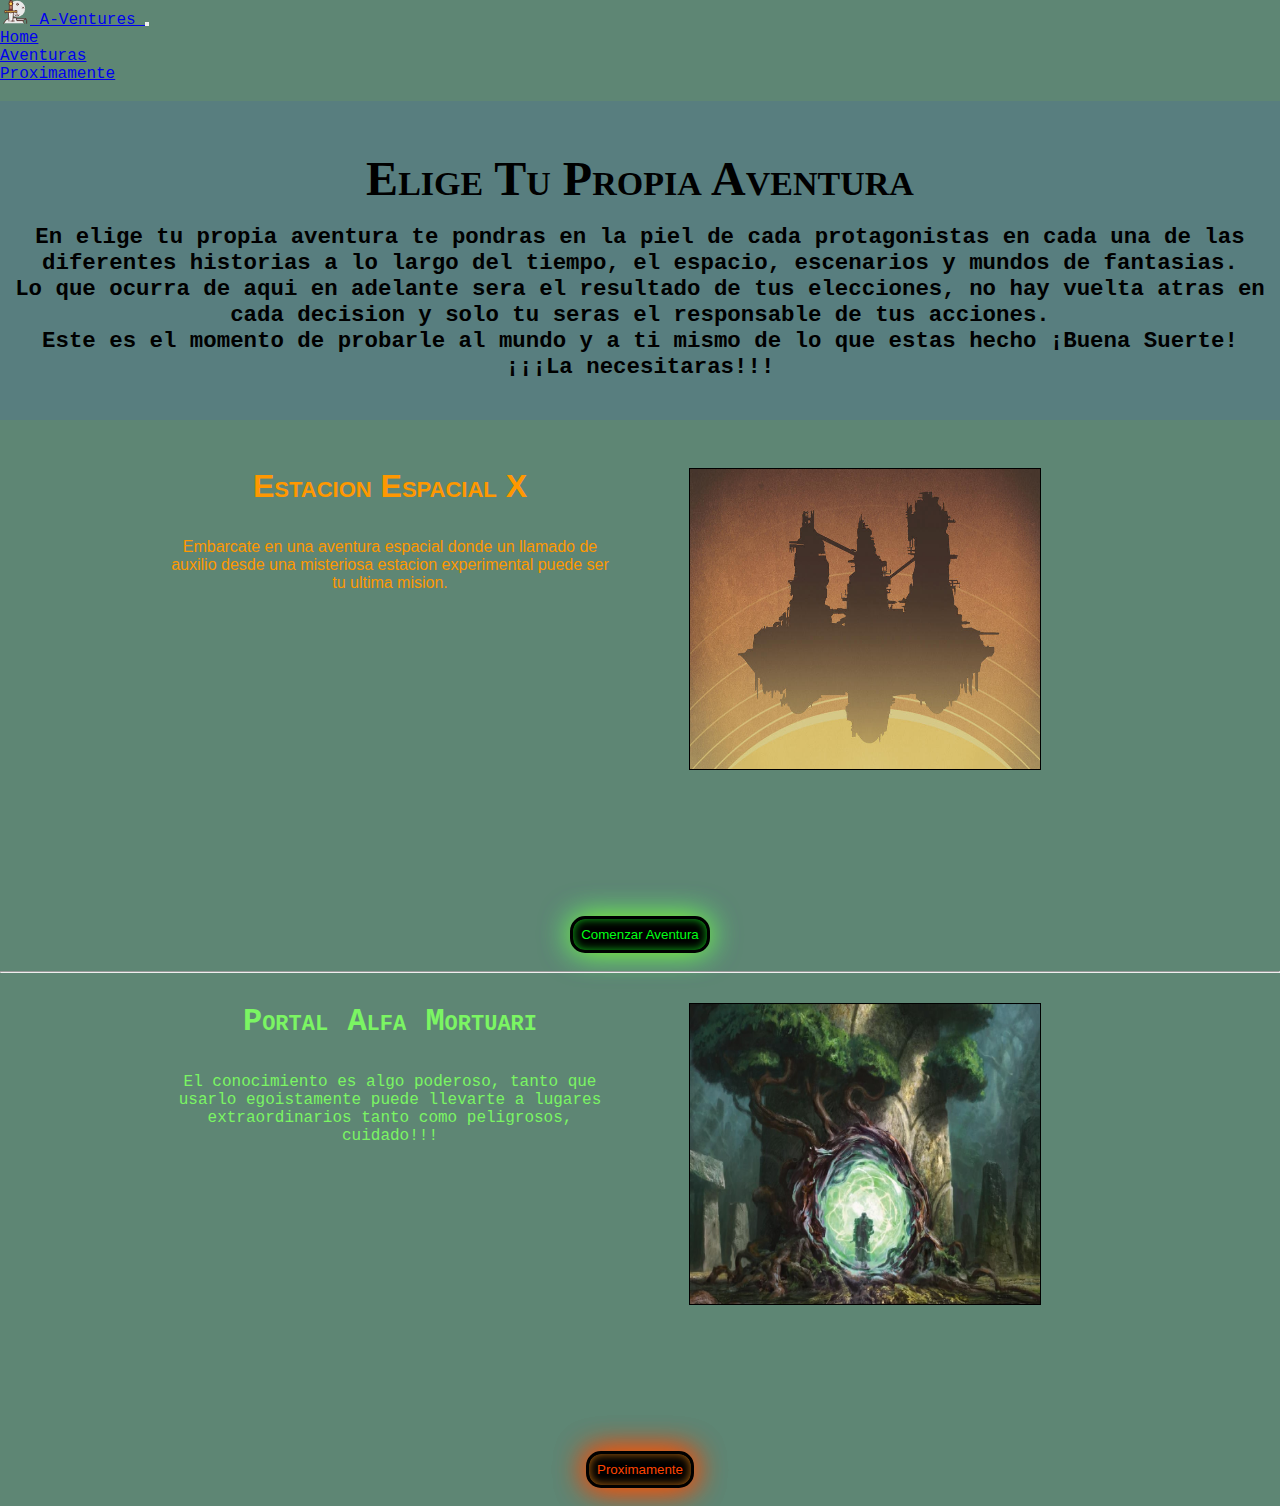
<file: index.html>
<!DOCTYPE html>
<html lang="en">
<head>
    <meta charset="UTF-8">
    <meta http-equiv="X-UA-Compatible" content="IE=edge">
    <meta name="viewport" content="width=device-width, initial-scale=1.0">
    <!-- CSS only -->
    <link href="https://cdn.jsdelivr.net/npm/bootstrap@5.1.3/dist/css/bootstrap.min.css" rel="stylesheet" integrity="sha384-1BmE4kWBq78iYhFldvKuhfTAU6auU8tT94WrHftjDbrCEXSU1oBoqyl2QvZ6jIW3" crossorigin="anonymous">
    <link rel="preconnect" href="https://fonts.googleapis.com">
    <link rel="preconnect" href="https://fonts.googleapis.com">
    <link rel="preconnect" href="https://fonts.gstatic.com" crossorigin>
    <link href="https://fonts.googleapis.com/css2?family=Comforter&family=Faster+One&family=Libre+Barcode+128+Text&family=Meddon&family=Road+Rage&family=Rock+3D&family=Rock+Salt&family=RocknRoll+One&family=Sassy+Frass&family=Syncopate:wght@400;700&family=Vast+Shadow&display=swap" rel="stylesheet">
    <link rel="stylesheet" href="./css/estilo.css">
    <title>EligeTuPropiaAventura</title>
</head>
<body>
    <nav class="navbar navbar-expand-lg navbar-light bg-light">
        <div class="container-fluid">
          <a class="navbar-brand" href="#"><img src="./imagenes/excalibur-svgrepo-com.svg" alt="" width="30" height="24" class="d-inline-block align-text-top">
            A-Ventures
          </a></a>
          <button class="navbar-toggler" type="button" data-bs-toggle="collapse" data-bs-target="#navbarNav" aria-controls="navbarNav" aria-expanded="false" aria-label="Toggle navigation">
            <span class="navbar-toggler-icon"></span>
          </button>
          <div class="collapse navbar-collapse" id="navbarNav">
            <ul class="navbar-nav">
              <li class="nav-item">
                <a class="nav-link active" aria-current="page" href="#">Home</a>
              </li>
              <li class="nav-item">
                <a class="nav-link" href="./libros/main.html">Aventuras</a>
              </li>
              <li class="nav-item">
                <a class="nav-link" href="./niveles/portal.html">Proximamente</a>
              </li>
              <li class="nav-item">
                <a class="nav-link disabled"></a>
              </li>
            </ul>
          </div>
        </div>
      </nav>
     <div class="main">
    <div class="div" >
        <h1 class="titulo"> Elige Tu Propia Aventura </h1><br>
        <h2>En elige tu propia aventura te pondras en la piel de cada protagonistas en cada una de las diferentes historias a lo largo del tiempo, el espacio, escenarios y mundos de fantasias. </h2>
        <h2>Lo que ocurra de aqui en adelante sera el resultado de tus elecciones, no hay vuelta atras en cada decision y solo tu seras el responsable de tus acciones.</h2>
        <h2> Este es el momento de probarle al mundo y a ti mismo de lo que estas hecho ¡Buena Suerte!</h2>
        <h2>¡¡¡La necesitaras!!!</h2>
    </div>
        <br>
        <div class="espacio" >
          <div id="gridSys">
         <h1>  Estacion Espacial X </h1>
         <img id="libros" src="imagenes/sevastopol.jpg" alt="Estacion Espacial X"  >
         <p>Embarcate en una aventura espacial donde un llamado de auxilio desde una misteriosa estacion experimental puede ser tu ultima mision.</p>
        </div>
        </div><br>
        <button class="botones" >
           <a href="niveles/estacion.html">Comenzar Aventura</a>
        </button><br>
         <hr>
         <div class="portal">
          <div id="gridSys">
         <h1 >Portal Alfa Mortuari</h1>
         <img id="libros"  src="imagenes/portal22.jpg" alt="portal"   >
         <p>El conocimiento es algo poderoso, tanto que usarlo egoistamente puede llevarte a lugares extraordinarios tanto como peligrosos, cuidado!!!  </p>
        </div>
        </div><br>  
        <button class="botones2" >
           <a href="niveles/portal.html">Proximamente</a> 
        </button><br>
      </div>
        <!-- JavaScript Bundle with Popper -->
<script src="https://cdn.jsdelivr.net/npm/bootstrap@5.1.3/dist/js/bootstrap.bundle.min.js" integrity="sha384-ka7Sk0Gln4gmtz2MlQnikT1wXgYsOg+OMhuP+IlRH9sENBO0LRn5q+8nbTov4+1p" crossorigin="anonymous"></script>
</body>
</html>
</file>
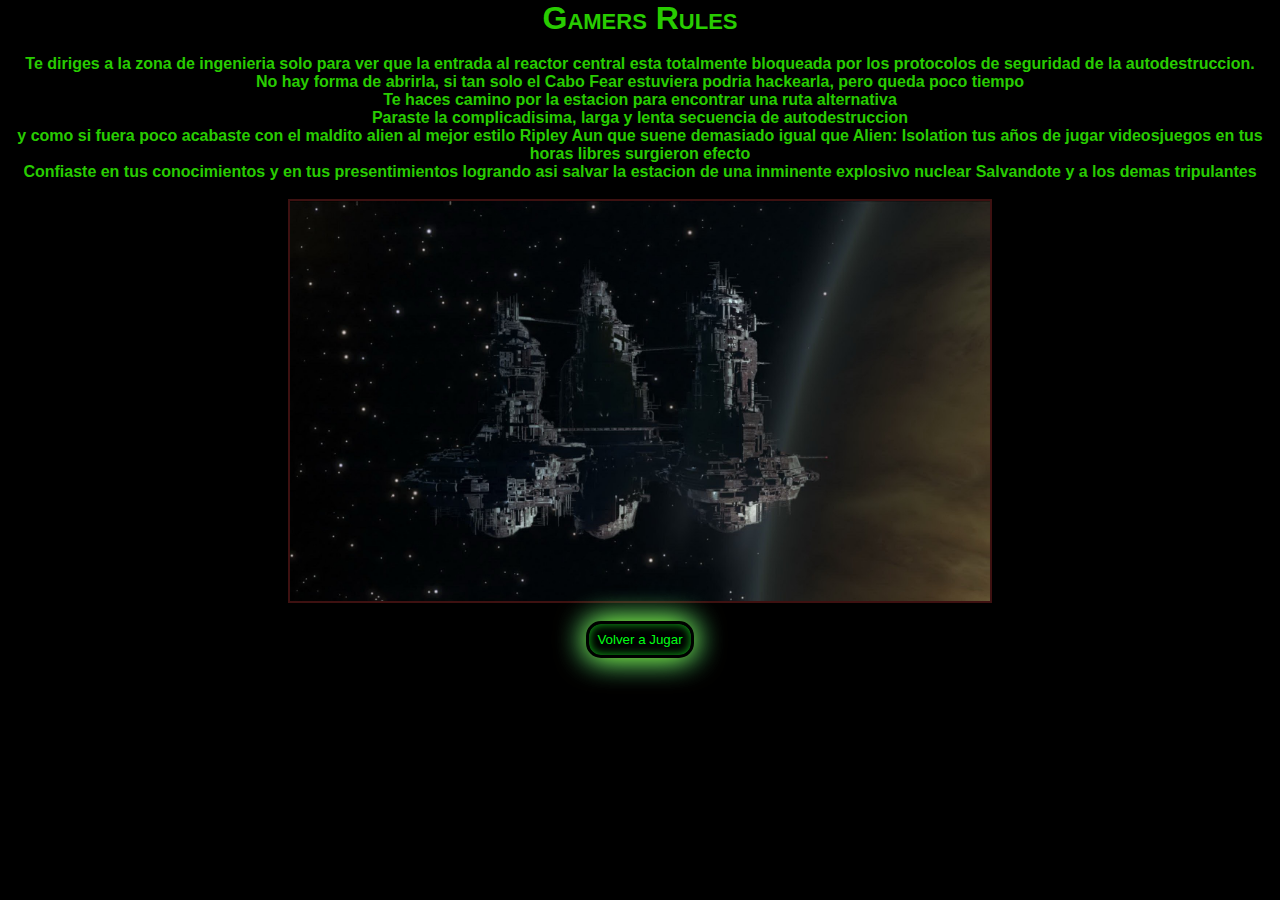
<file: finales/autodestruccion.html>
<!DOCTYPE html>
<html lang="en">
<head>
    <meta charset="UTF-8">
    <meta http-equiv="X-UA-Compatible" content="IE=edge">
    <meta name="viewport" content="width=device-width, initial-scale=1.0">
    <link rel="stylesheet" href="../css/estilo.css">
    <title>Autodestruccion</title>
</head>
<body  id="escape" > 
    <h1>Gamers Rules</h1><br>
    <div >
      <p>Te diriges a la zona de ingenieria solo para ver que la entrada al reactor central esta totalmente bloqueada por los protocolos de seguridad de la autodestruccion.</p> 
      <p>No hay forma de abrirla, si tan solo el Cabo Fear estuviera podria hackearla, pero queda poco tiempo </p>
      <p>Te haces camino por la estacion para encontrar una ruta alternativa</p>
      <p>Paraste la complicadisima, larga y lenta secuencia de autodestruccion </p>
      <p> y como si fuera poco acabaste con el maldito alien al mejor estilo Ripley Aun que suene demasiado igual que Alien:
        Isolation tus años de jugar videosjuegos en tus horas libres surgieron efecto </p>
      <p>Confiaste en tus conocimientos y en tus presentimientos logrando asi salvar la estacion de una inminente explosivo
        nuclear Salvandote y a los demas tripulantes</p>
    </div><br>
    <div class="final">
      <img src="../imagenes/sevastopol222.jpg" alt="explosion">
    </div><br>
    <footer>
      <div>
        <button class="botones">
          <a href="../index.html">Volver a Jugar</a>
        </button>
      </div>
    </footer>


</body>
</html>
</file>
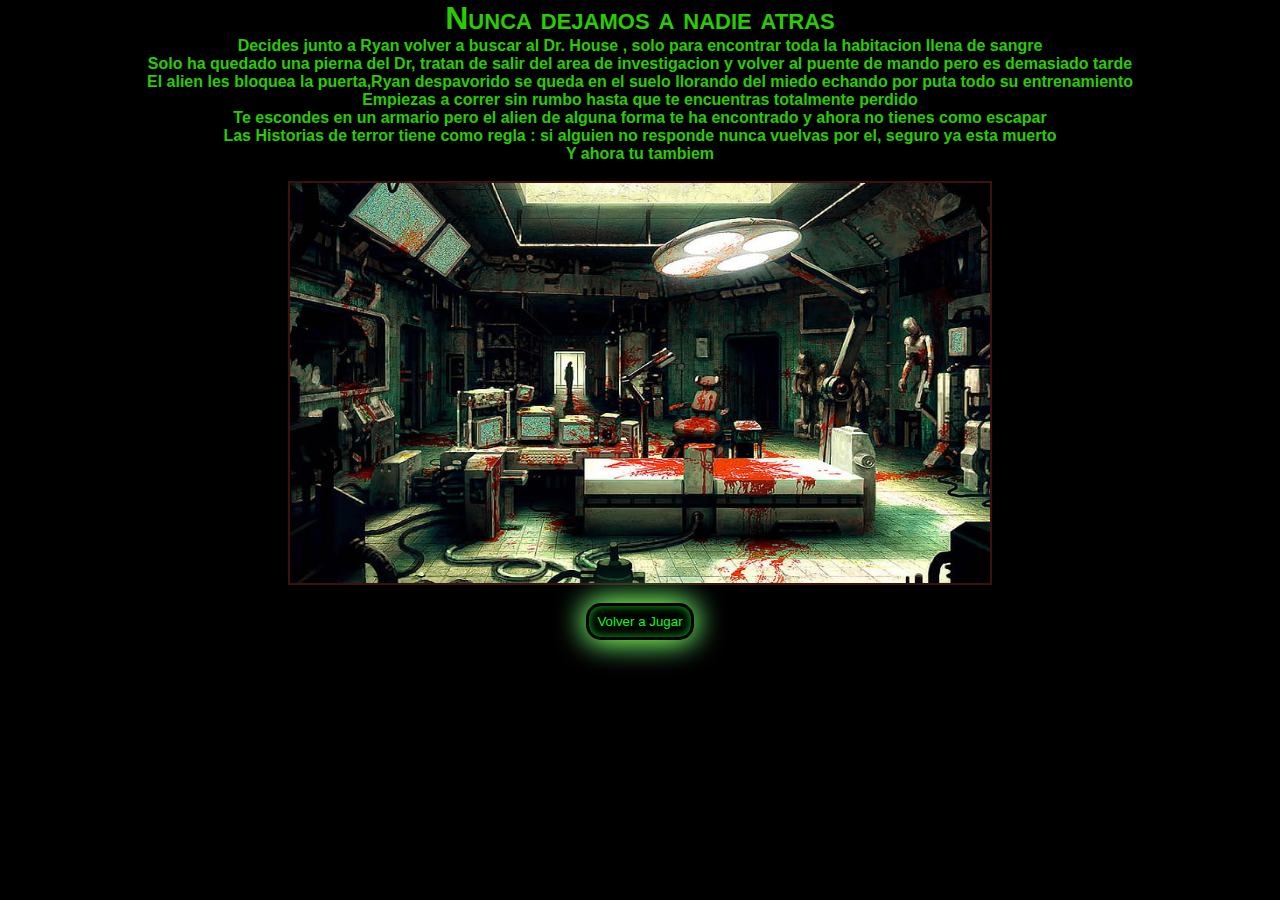
<file: finales/dr.html>
<!DOCTYPE html>
<html lang="en">
<head>
    <meta charset="UTF-8">
    <meta http-equiv="X-UA-Compatible" content="IE=edge">
    <meta name="viewport" content="width=device-width, initial-scale=1.0">
    <link rel="stylesheet" href="../css/estilo.css">
    <title>Dr</title>
</head>
<body id="escape">
    <h1>Nunca dejamos a nadie atras</h1>
    <div>
        <p>Decides junto a Ryan volver a buscar al Dr. House , solo para encontrar toda la habitacion llena de sangre</p>
        <p>Solo ha quedado una pierna del Dr, tratan de salir del area de investigacion y  volver al puente de mando pero es demasiado tarde</p>
        <p> El alien les bloquea la puerta,Ryan despavorido se queda en el suelo llorando del miedo echando por puta todo su entrenamiento </p>
        <p>Empiezas a correr sin rumbo hasta que te encuentras totalmente perdido</p>
        <p>Te escondes en un armario pero el alien de alguna forma te ha encontrado y ahora no tienes como escapar</p>
        <p>Las Historias de terror tiene como regla : si alguien no responde nunca vuelvas por el, seguro ya esta muerto </p>
        <p>Y ahora tu tambiem </p><br>   
    </div>
    <div class="final">
        <img src="../imagenes/laboratorioSangre.jpg" alt="explosion">
    </div><br>
    
    <footer >
        <div>
            <button class="botones" >
                <a href="../index.html">Volver a Jugar</a>
            </button>
        </div>
    </footer>
</body>
</html>
</file>
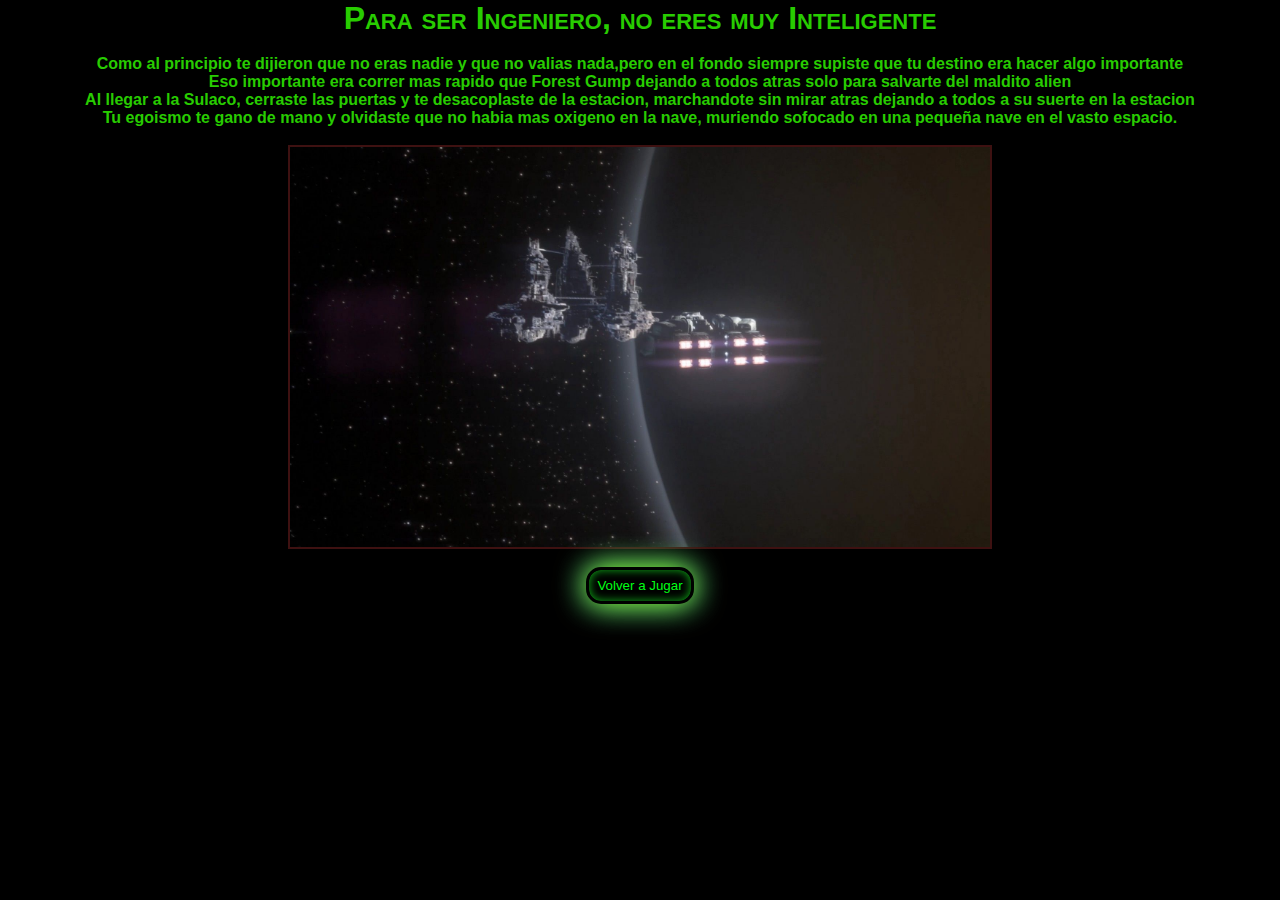
<file: finales/escape.html>
<!DOCTYPE html>
<html lang="en">
<head>
    <meta charset="UTF-8">
    <meta http-equiv="X-UA-Compatible" content="IE=edge">
    <meta name="viewport" content="width=device-width, initial-scale=1.0">
    <link rel="stylesheet" href="../css/estilo.css">
    <title>Escape</title>
</head>
<body id="escape">
    <h1> Para ser Ingeniero, no eres muy Inteligente</h1> <br>
    <div>
        <p>Como al principio te dijieron que no eras nadie y que no valias nada,pero en el fondo siempre supiste que tu destino era hacer algo importante</p>
        <p>Eso importante era correr mas rapido que Forest Gump dejando a todos atras solo para salvarte del maldito alien </p>
        <p>Al llegar a la Sulaco, cerraste las puertas y te desacoplaste de la estacion, marchandote sin mirar atras dejando a todos a su suerte en la estacion </p>
        <p>Tu egoismo te gano de mano y olvidaste que no habia mas oxigeno en la nave, muriendo sofocado en una pequeña nave en el vasto espacio.</p>
    </div><br>
    
     
    <div class="final">
        <img src="../imagenes/final.jpg" alt="explosion">
      </div><br>
    <footer >
        <div>
            <button class="botones" >
                <a href="../index.html">Volver a Jugar</a>
            </button>
        </div>
    </footer>
</body>



</html>
</file>
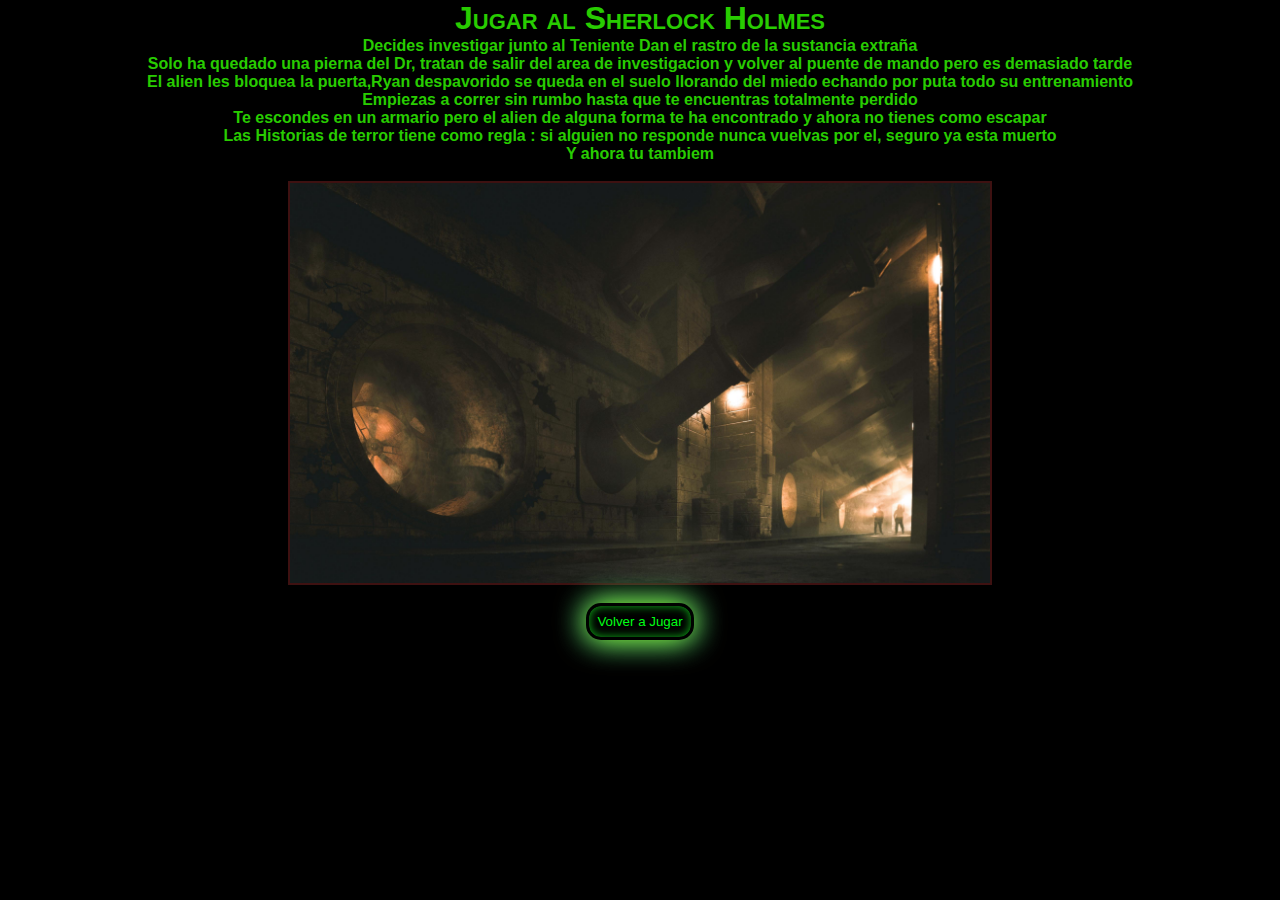
<file: finales/rastro.html>
<!DOCTYPE html>
<html lang="en">
<head>
    <meta charset="UTF-8">
    <meta http-equiv="X-UA-Compatible" content="IE=edge">
    <meta name="viewport" content="width=device-width, initial-scale=1.0">
    <link rel="stylesheet" href="../css/estilo.css">
    <title>Rastro Extraño</title>
</head>
<body id="escape">
    <h1>Jugar al Sherlock Holmes</h1>
    <div>
        <p>Decides investigar junto al Teniente Dan el rastro de la sustancia extraña</p>
        <p>Solo ha quedado una pierna del Dr, tratan de salir del area de investigacion y  volver al puente de mando pero es demasiado tarde</p>
        <p> El alien les bloquea la puerta,Ryan despavorido se queda en el suelo llorando del miedo echando por puta todo su entrenamiento </p>
        <p>Empiezas a correr sin rumbo hasta que te encuentras totalmente perdido</p>
        <p>Te escondes en un armario pero el alien de alguna forma te ha encontrado y ahora no tienes como escapar</p>
        <p>Las Historias de terror tiene como regla : si alguien no responde nunca vuelvas por el, seguro ya esta muerto </p>
        <p>Y ahora tu tambiem </p><br>   
    </div>
    <div class="final">
        <img src="../imagenes/rastro.jpg" alt="explosion">
    </div><br>
    
    <footer >
        <div>
            <button class="botones" >
                <a href="../index.html">Volver a Jugar</a>
            </button>
        </div>
    </footer>



</body>
</html>
</file>
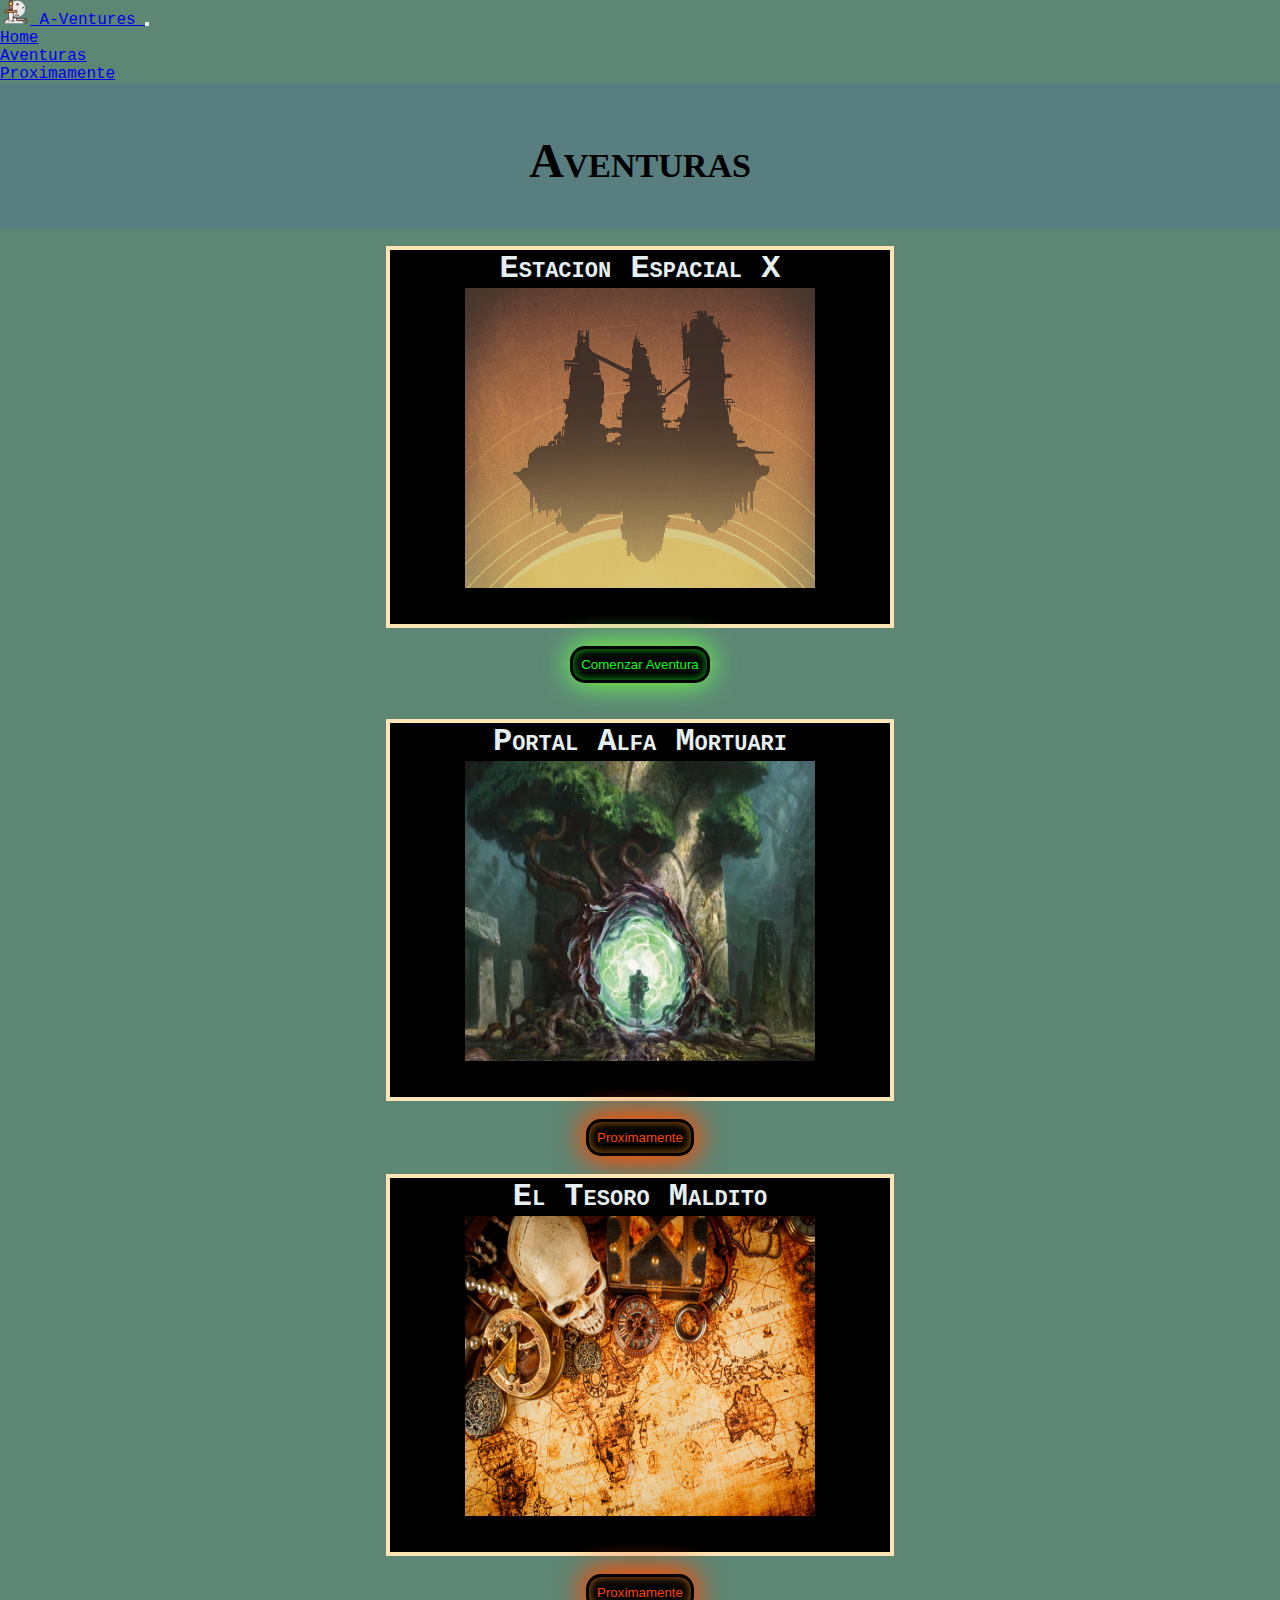
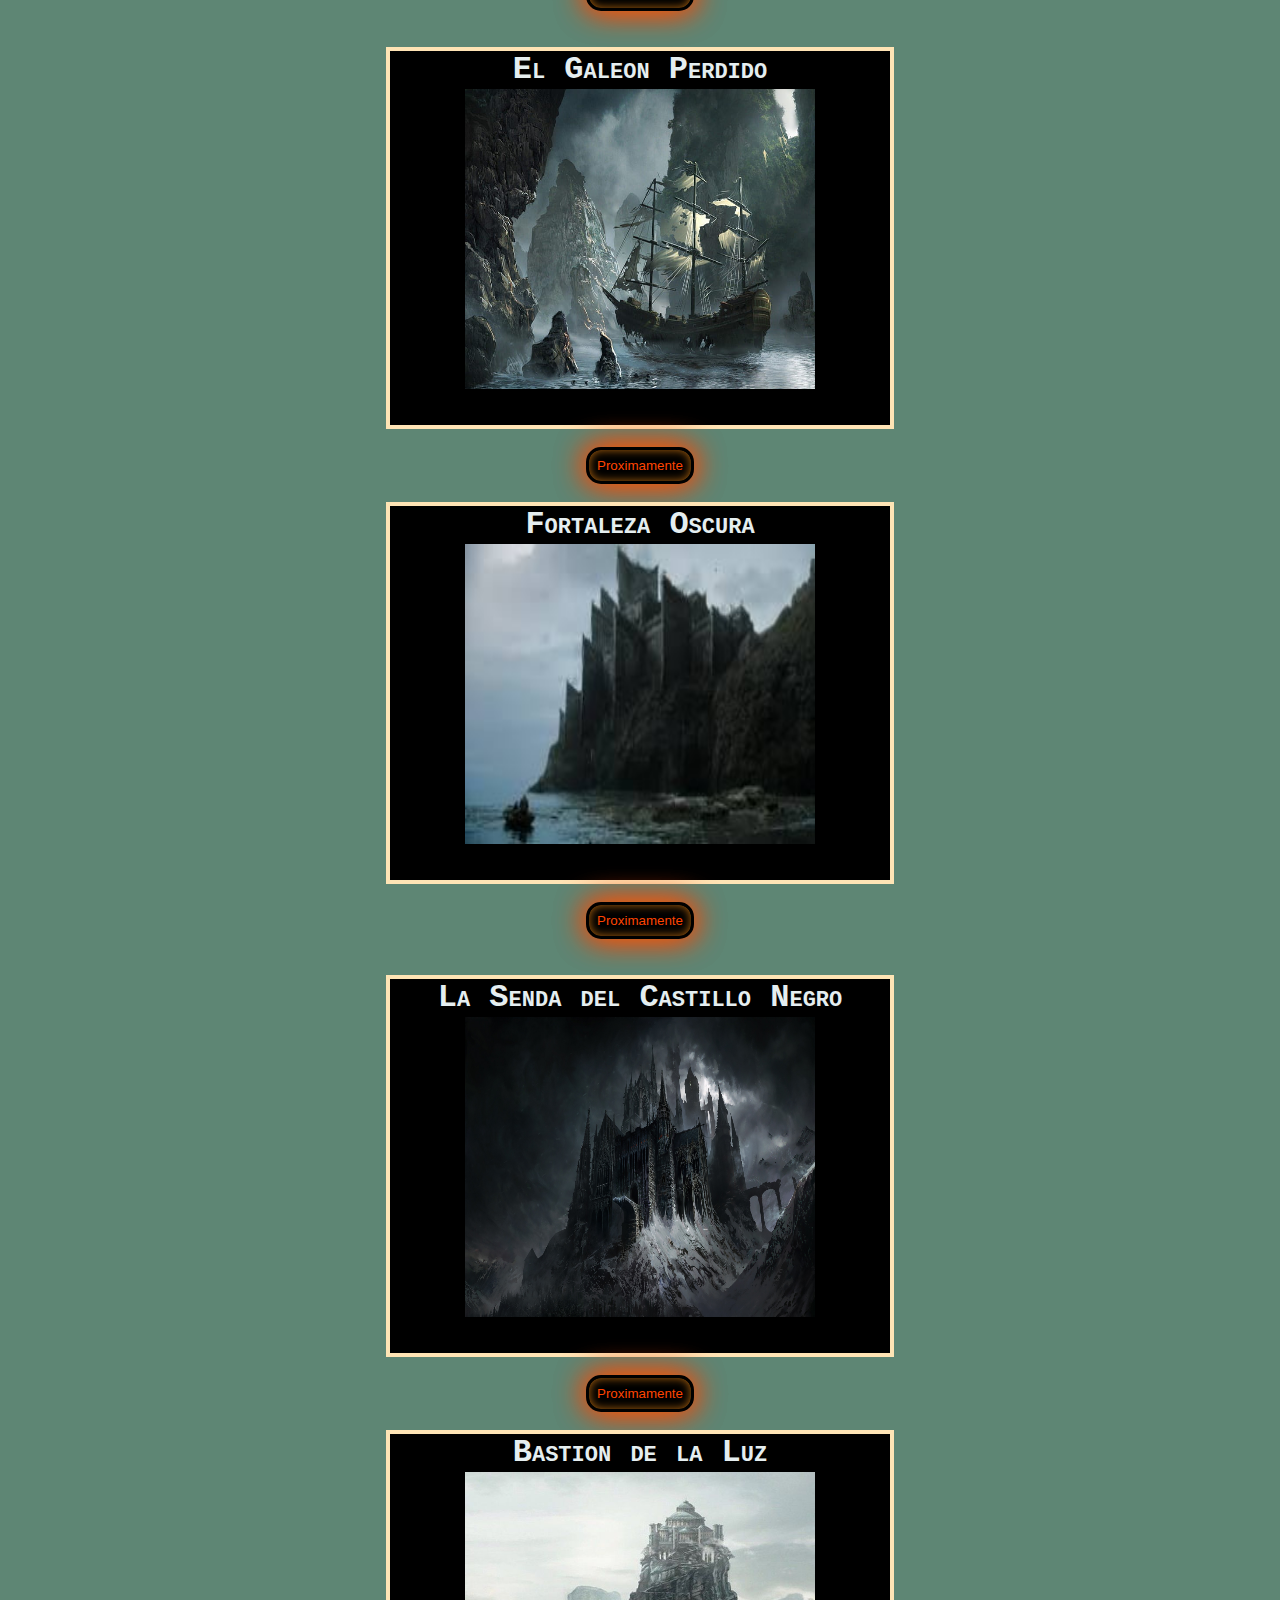
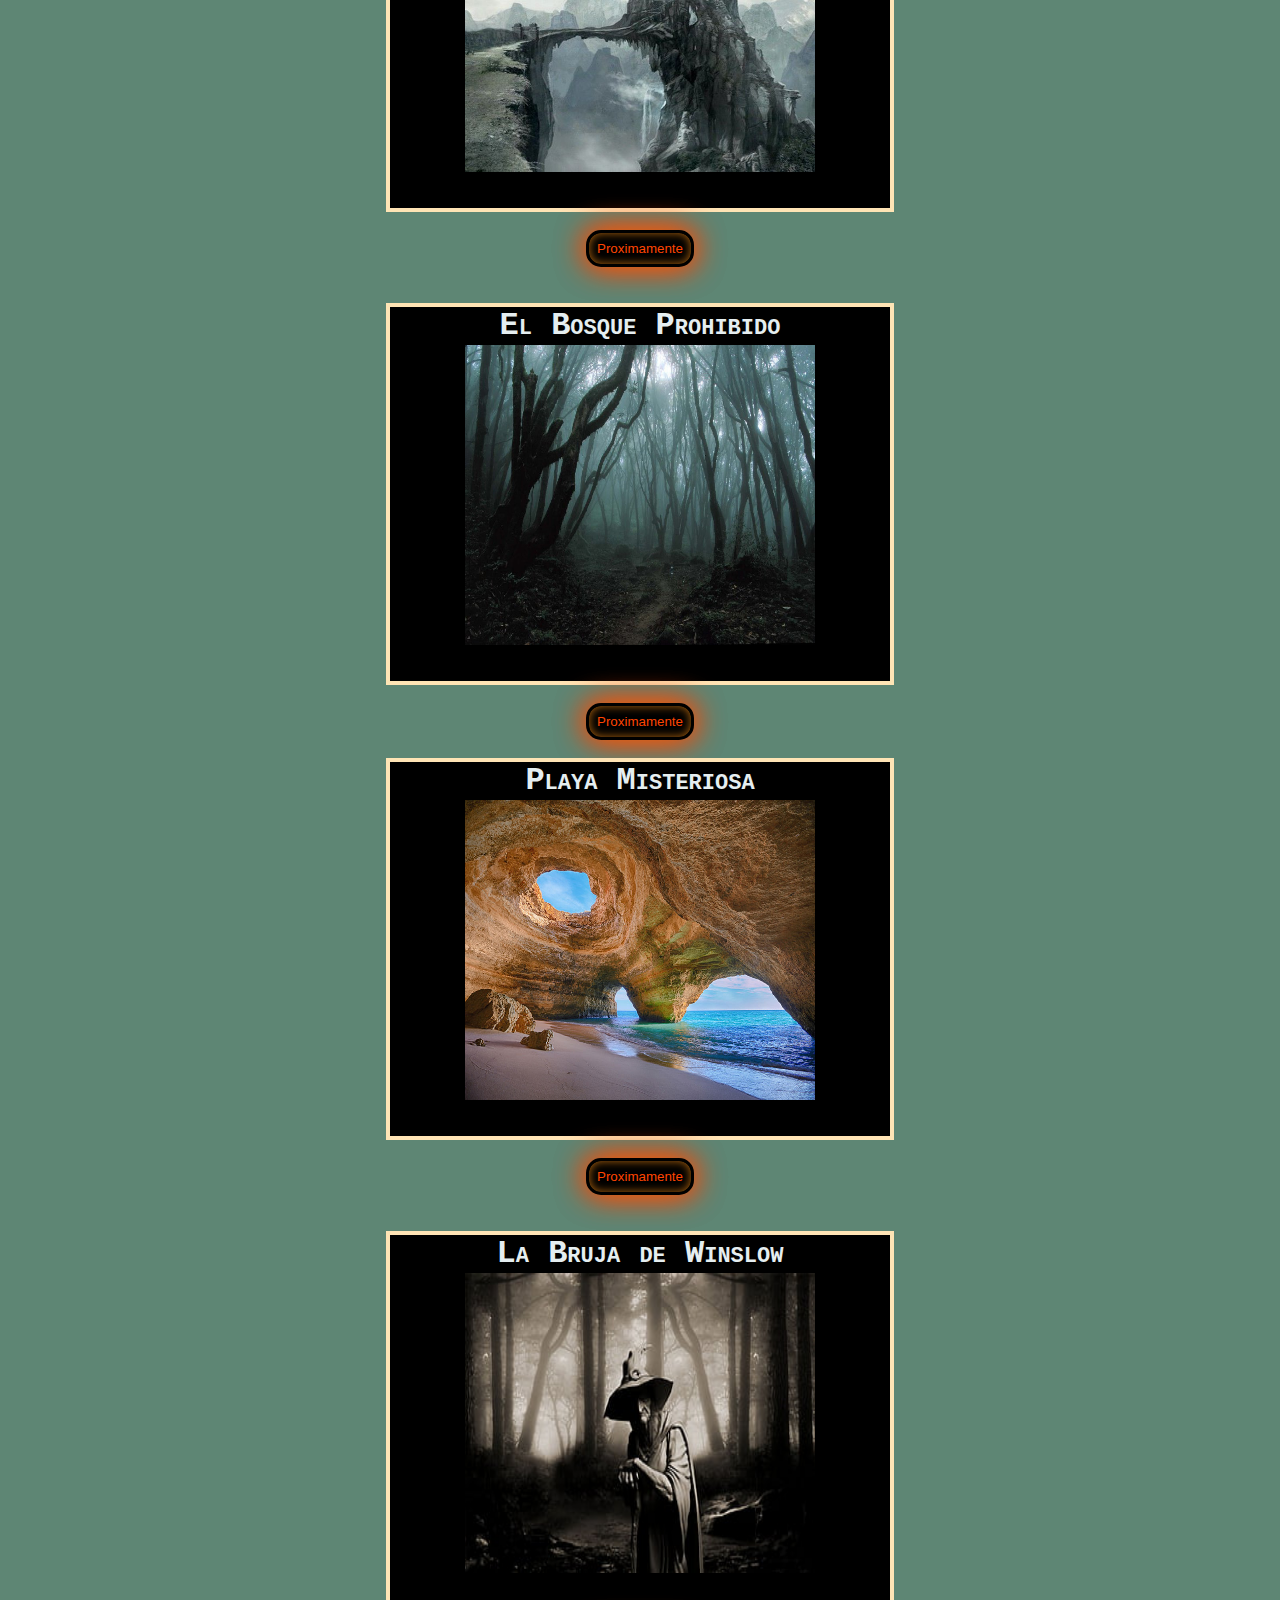
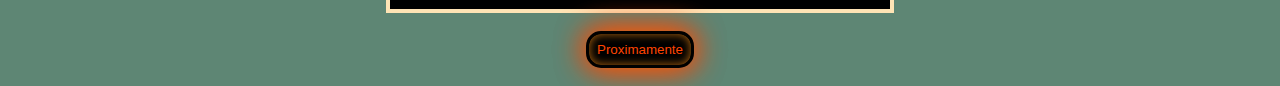
<file: libros/main.html>
<!DOCTYPE html>
<html lang="en">
<head>
    <meta charset="UTF-8">
    <meta http-equiv="X-UA-Compatible" content="IE=edge">
    <meta name="viewport" content="width=device-width, initial-scale=1.0">
    <link href="https://cdn.jsdelivr.net/npm/bootstrap@5.1.3/dist/css/bootstrap.min.css" rel="stylesheet" integrity="sha384-1BmE4kWBq78iYhFldvKuhfTAU6auU8tT94WrHftjDbrCEXSU1oBoqyl2QvZ6jIW3" crossorigin="anonymous">
    <link rel="stylesheet" href="../css/estilo.css">
    <title>Aventuras</title>
</head>
<body>
    <nav class="navbar navbar-expand-lg navbar-light bg-light">
        <div class="container-fluid">
          <a class="navbar-brand" href="#"><img src="../imagenes/excalibur-svgrepo-com.svg" alt="" width="30" height="24" class="d-inline-block align-text-top">
            A-Ventures
          </a></a>
          <button class="navbar-toggler" type="button" data-bs-toggle="collapse" data-bs-target="#navbarNav" aria-controls="navbarNav" aria-expanded="false" aria-label="Toggle navigation">
            <span class="navbar-toggler-icon"></span>
          </button>
          <div class="collapse navbar-collapse" id="navbarNav">
            <ul class="navbar-nav">
              <li class="nav-item">
                <a class="nav-link active" aria-current="page" href="../index.html">Home</a>
              </li>
              <li class="nav-item">
                <a class="nav-link" href="#">Aventuras</a>
              </li>
              <li class="nav-item">
                <a class="nav-link" href="../niveles/portal.html">Proximamente</a>
              </li>
            </ul>
          </div>
        </div>
      </nav>
      <div class="div">
          <h1 class="titulo">Aventuras</h1>
      </div><br>
      <div> 
          <div class="portada" >
        <h1>  Estacion Espacial X </h1>
        <img id="libros"  src="../imagenes/sevastopol.jpg" alt="Estacion Espacial X" >
       </div><br>
       <button class="botones" >
          <a href="../niveles/estacion.html">Comenzar Aventura</a>
       </button><br>
       <br>
        <div class="portada">
        <h1 >Portal Alfa Mortuari</h1>
        <img id="libros"  src="../imagenes/portal22.jpg" alt="portal"  >
        <br>
       </div><br>  
       <button class="botones2" >
          <a href="../niveles/portal.html">Proximamente</a> 
       </button><br>
    </div>
    <div> 
      <div class="portada" >
    <h1>  El Tesoro Maldito </h1>
    <img  id="libros"  src="../imagenes/treasure-map.jpg" alt="Estacion Espacial X" >
   </div><br>
   <button class="botones2" >
      <a href="">Proximamente</a>
   </button><br>
    <br>
    <div class="portada">
    <h1 >El Galeon Perdido</h1>
    <img id="libros" src="../imagenes/galeon.jpg" alt="portal"  >
    <br>
   </div><br>  
   <button class="botones2" >
      <a href="">Proximamente</a> 
   </button><br>
</div>
<div> 
  <div class="portada" >
<h1>  Fortaleza Oscura </h1>
<img  id="libros"  src="../imagenes/blackFortress.jpg" alt="Estacion Espacial X"  >
</div><br>
<button class="botones2" >
  <a href="">Proximamente</a>
</button><br>
<br>
<div class="portada">
<h1 >La Senda del Castillo Negro</h1>
<img  id="libros"  src="../imagenes/evil-castle-dark-fantasy.jpg" alt="portal"  >
<br>
</div><br>  
<button class="botones2" >
  <a href="">Proximamente</a> 
</button><br>
</div>
<div> 
  <div class="portada" >
<h1>  Bastion de la Luz </h1>
<img id="libros"  src="../imagenes/magoschool.jpg" alt="Estacion Espacial X" >
</div><br>
<button class="botones2" >
  <a href="">Proximamente</a>
</button><br>
<br>
<div class="portada">
<h1 >El Bosque Prohibido</h1>
<img  id="libros"  src="../imagenes/boske.jpg" alt="portal"  >
<br>
</div><br>  
<button class="botones2" >
  <a href="">Proximamente</a> 
</button><br>
</div>
<div> 
  <div class="portada" >
<h1>  Playa Misteriosa</h1>
<img id="libros"  src="../imagenes/beaches.jpg" alt="Estacion Espacial X" >
</div><br>
<button class="botones2" >
  <a href="">Proximamente</a>
</button><br>
<br>
<div class="portada">
<h1 >La Bruja de Winslow</h1>
<img id="libros"  src="../imagenes/bruja.jpg" alt="portal"  >
<br>
</div><br>  
<button class="botones2" >
  <a href="">Proximamente</a> 
</button><br>
</div>
</body>
</html>
</file>
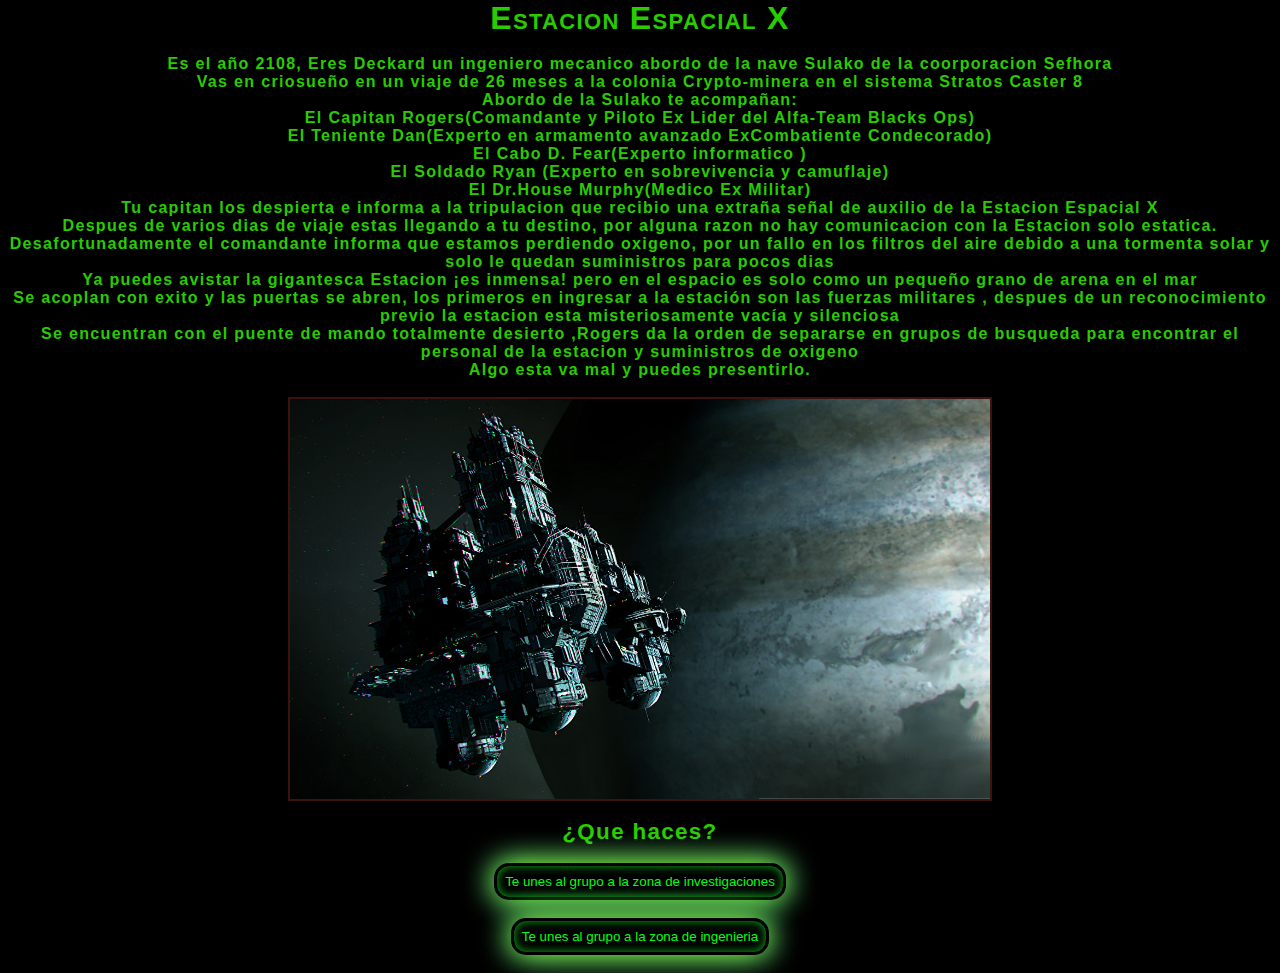
<file: niveles/estacion.html>
<!DOCTYPE html>
<html lang="en">
<head>
    <meta charset="UTF-8">
    <meta http-equiv="X-UA-Compatible" content="IE=edge">
    <meta name="viewport" content="width=device-width, initial-scale=1.0">
    <link rel="stylesheet" href="../css/estilo.css">
    <title>Estacion Espacial X</title>
</head>
<body  class="investigaciones"  >
    <div class="container">
        <h1>Estacion Espacial X</h1><br>
        <div>
            <p>Es el año 2108, Eres Deckard un ingeniero mecanico abordo de la nave Sulako de la coorporacion Sefhora</p>
            <p>Vas en criosueño en un viaje de 26 meses a la colonia Crypto-minera en el sistema Stratos Caster 8</p>
            <p>Abordo de la Sulako te acompañan:
            <ul>
                <li>El Capitan Rogers(Comandante y Piloto Ex Lider del Alfa-Team Blacks Ops)</li>
                <li>El Teniente Dan(Experto en armamento avanzado ExCombatiente Condecorado)</li>
                <li>El Cabo D. Fear(Experto informatico )</li>
                <li>El Soldado Ryan (Experto en sobrevivencia y camuflaje)</li>
                <li>El Dr.House Murphy(Medico Ex Militar)</li>
            </ul>
            </p>
            <p>Tu capitan los despierta e informa a la tripulacion que recibio una extraña señal de auxilio de la Estacion
                Espacial X</p>
            <p>Despues de varios dias de viaje estas llegando a tu destino, por alguna razon no hay comunicacion con la
                Estacion solo estatica.</p>
            <p>Desafortunadamente el comandante informa que estamos perdiendo oxigeno, por un fallo en los filtros del aire
                debido a una tormenta solar y solo le quedan suministros para pocos dias</p>
            <p>Ya puedes avistar la gigantesca Estacion ¡es inmensa! pero en el espacio es solo como un pequeño grano de
                arena en el mar </p>
            <p>Se acoplan con exito y las puertas se abren, los primeros en ingresar a la estación son las fuerzas militares
                , despues de un reconocimiento previo la estacion esta misteriosamente vacía y silenciosa</p>
            <p>Se encuentran con el puente de mando totalmente desierto ,Rogers da la orden de separarse en grupos de
                busqueda para encontrar el personal de la estacion y suministros de oxigeno </p>
            <p>Algo esta va mal y puedes presentirlo.</p>
        </div><br>
        <div class="final">
            <img src="../imagenes/estacion espacial.jpg" alt="laboratorio">
        </div><br>
        <h2> ¿Que haces? </h2><br>
        <div>
            <button class="botones">
                <a href="../niveles/investigacion.html">Te unes al grupo a la zona de investigaciones </a>
            </button><br>
            <button class="botones">
                <a href="../niveles/ingenieria.html">Te unes al grupo a la zona de ingenieria</a>
            </button><br>
    
        </div>
    </div>
   
</body>
</html>
</file>
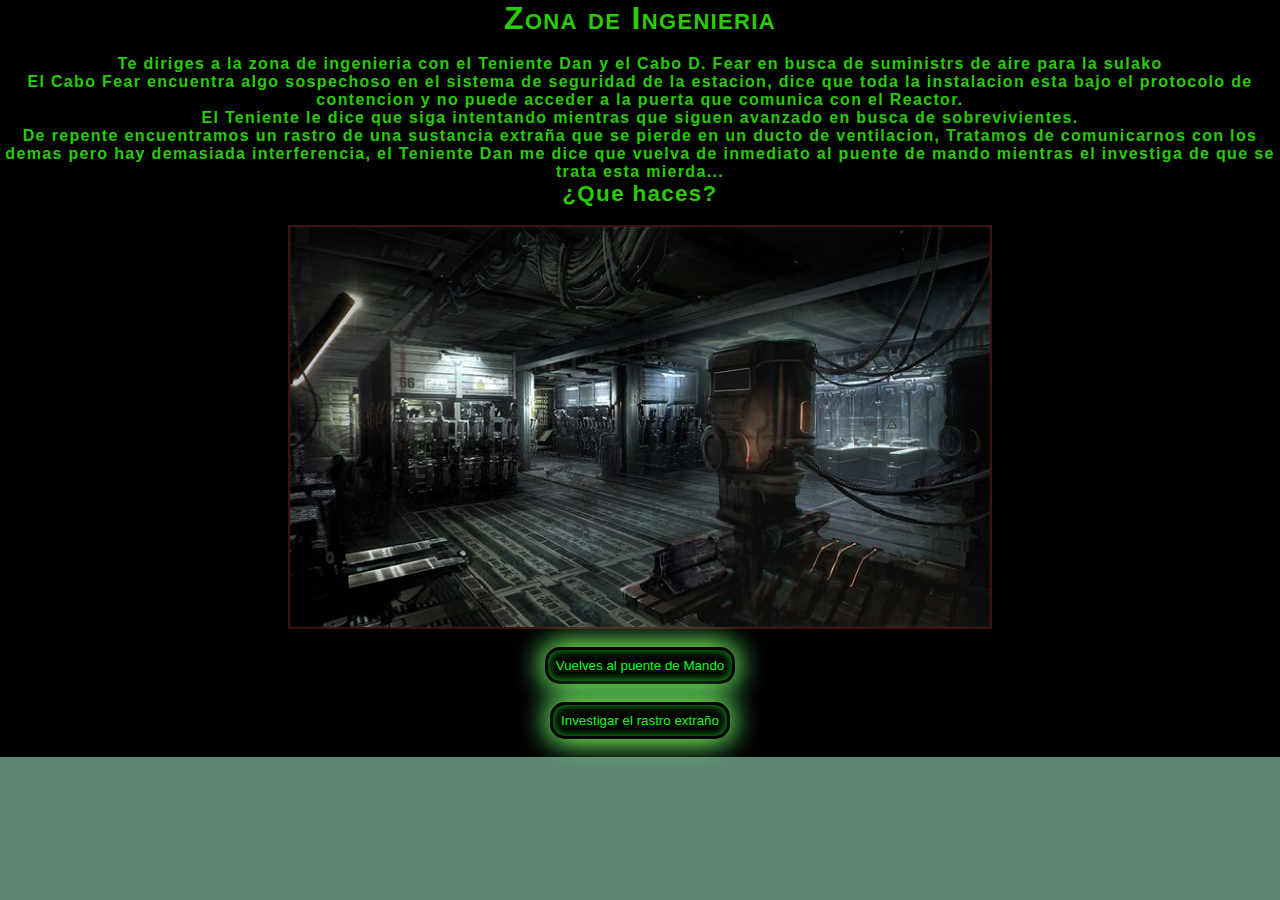
<file: niveles/ingenieria.html>
<!DOCTYPE html>
<html lang="en">
<head>
    <meta charset="UTF-8">
    <meta http-equiv="X-UA-Compatible" content="IE=edge">
    <meta name="viewport" content="width=device-width, initial-scale=1.0">
    <link rel="stylesheet" href="../css/estilo.css">
    <title>Ingenieria</title>
</head>
<body>
    <div class="container">
        <h1>Zona de Ingenieria</h1><br>
        <div>
            <p>Te diriges a la zona de ingenieria con el Teniente Dan y el Cabo D. Fear en busca de suministrs de aire para la sulako </p>
            <p> El  Cabo Fear encuentra algo sospechoso en el sistema de seguridad de la estacion, dice que toda la instalacion esta bajo el protocolo de contencion y no puede acceder a la puerta que comunica con el Reactor.</p>
            <p> El Teniente le dice que siga intentando mientras que siguen avanzado en busca de sobrevivientes.</p>
            <p>De repente encuentramos un rastro de una sustancia extraña que se pierde en un ducto de ventilacion, Tratamos de comunicarnos con los demas pero hay demasiada interferencia, el Teniente Dan  me dice que vuelva de inmediato al puente de mando mientras el investiga de que se trata esta mierda...</p>    
        </div>
        <h2> ¿Que haces? </h2><br>
        <div class="final">
            <img src="../imagenes/ingenieria.jpg" alt="laboratorio de ingenieria">
          </div><br>
          <div>
            <button class="botones" >   
                <a href="../niveles/puente.html">Vuelves al puente de Mando</a>       
            </button><br>
        
            <button class="botones" >
                <a href="../finales/rastro.html">Investigar el rastro extraño</a>
            </button><br>
            </div>
        </div>
</body>
</html>
</file>
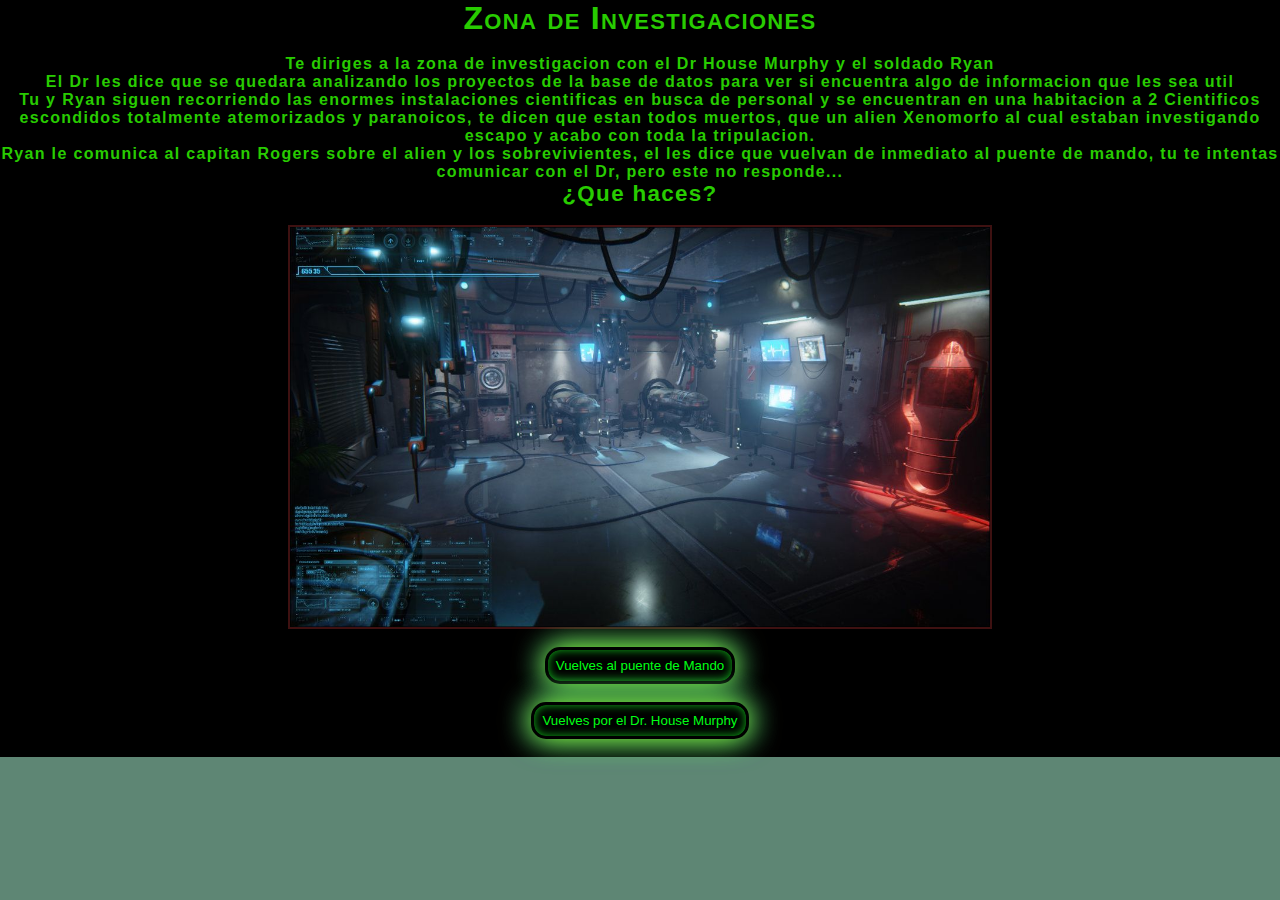
<file: niveles/investigacion.html>
<!DOCTYPE html>
<html lang="en">
<head>
    <meta charset="UTF-8">
    <meta http-equiv="X-UA-Compatible" content="IE=edge">
    <meta name="viewport" content="width=device-width, initial-scale=1.0">
    <link rel="stylesheet" href="../css/estilo.css">
    <title>Investigaciones</title>
</head>
<body >
    
    <div class="container">
        <h1>Zona de Investigaciones</h1><br>
    <div>
        <p>Te diriges a la zona de investigacion con el Dr House Murphy y el soldado Ryan </p>
        <p> El Dr les dice que  se quedara analizando los proyectos de la base de datos para ver si encuentra algo de informacion que les sea util </p>
        <p> Tu y Ryan siguen recorriendo las enormes instalaciones cientificas en busca de personal y se encuentran en una habitacion a 2 Cientificos escondidos totalmente atemorizados y paranoicos, te dicen que estan todos muertos, que un alien Xenomorfo al cual estaban investigando escapo y acabo con toda la tripulacion.</p>
        <p> Ryan le comunica al capitan Rogers sobre el alien y los sobrevivientes, el les dice que vuelvan de inmediato al puente de mando, tu te intentas comunicar con el Dr, pero este no responde...</p>    
    </div>
    <h2> ¿Que haces? </h2><br>
    <div class="final">
        <img src="../imagenes/labsjpg.jpg" alt="laboratorio">
      </div><br>
      <div>
        <button class="botones" >   
            <a href="../niveles/puente.html">Vuelves al puente de Mando</a>       
        </button><br>
    
        <button class="botones" >
            <a href="../finales/dr.html">Vuelves por el  Dr. House Murphy</a>
        </button><br>
        </div>
    </div>
</body>
</html>
</file>
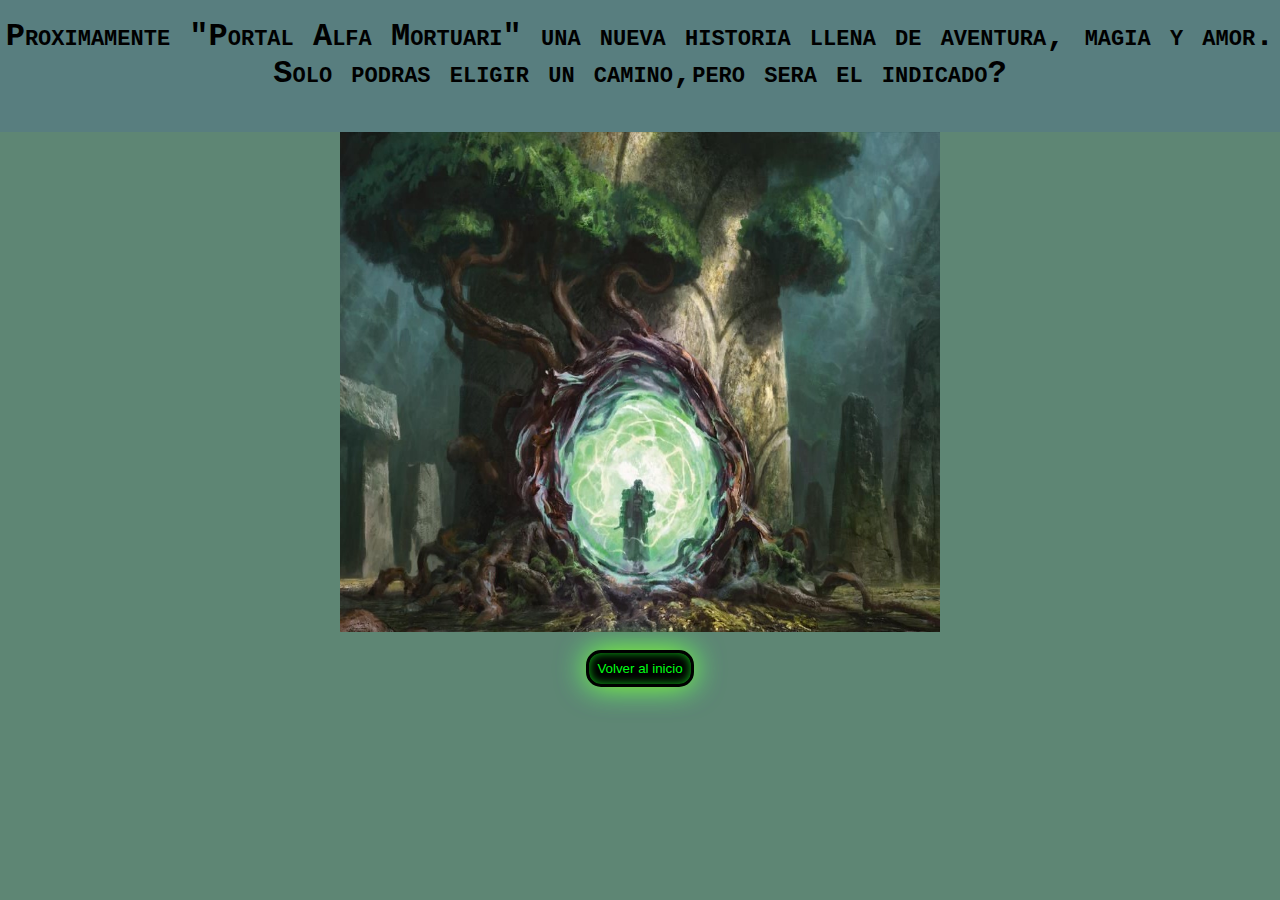
<file: niveles/portal.html>
<!DOCTYPE html>
<html lang="en">
<head>
    <meta charset="UTF-8">
    <meta http-equiv="X-UA-Compatible" content="IE=edge">
    <meta name="viewport" content="width=device-width, initial-scale=1.0">
    <link rel="stylesheet" href="../css/estilo.css">
    <title>Portal a Alfa Mortuari</title>
</head>
<body>
      <div class="div"><br>
        <h1>Proximamente "Portal Alfa Mortuari" una nueva historia llena de aventura, magia y amor.</h1>
        <h1>Solo podras eligir un camino,pero sera el indicado?</h1>
      </div>
    
    <div style="display: flex;justify-content: center;">
    <img src="../imagenes/portal22.jpg" alt="portal"  width="600px" height="500px"  >
    </div>
    <br>
    <div>
        <button class="botones" >
            <a href="../index.html">Volver al inicio</a>
        </button>
    </div>
    

</body>
</html>
</file>
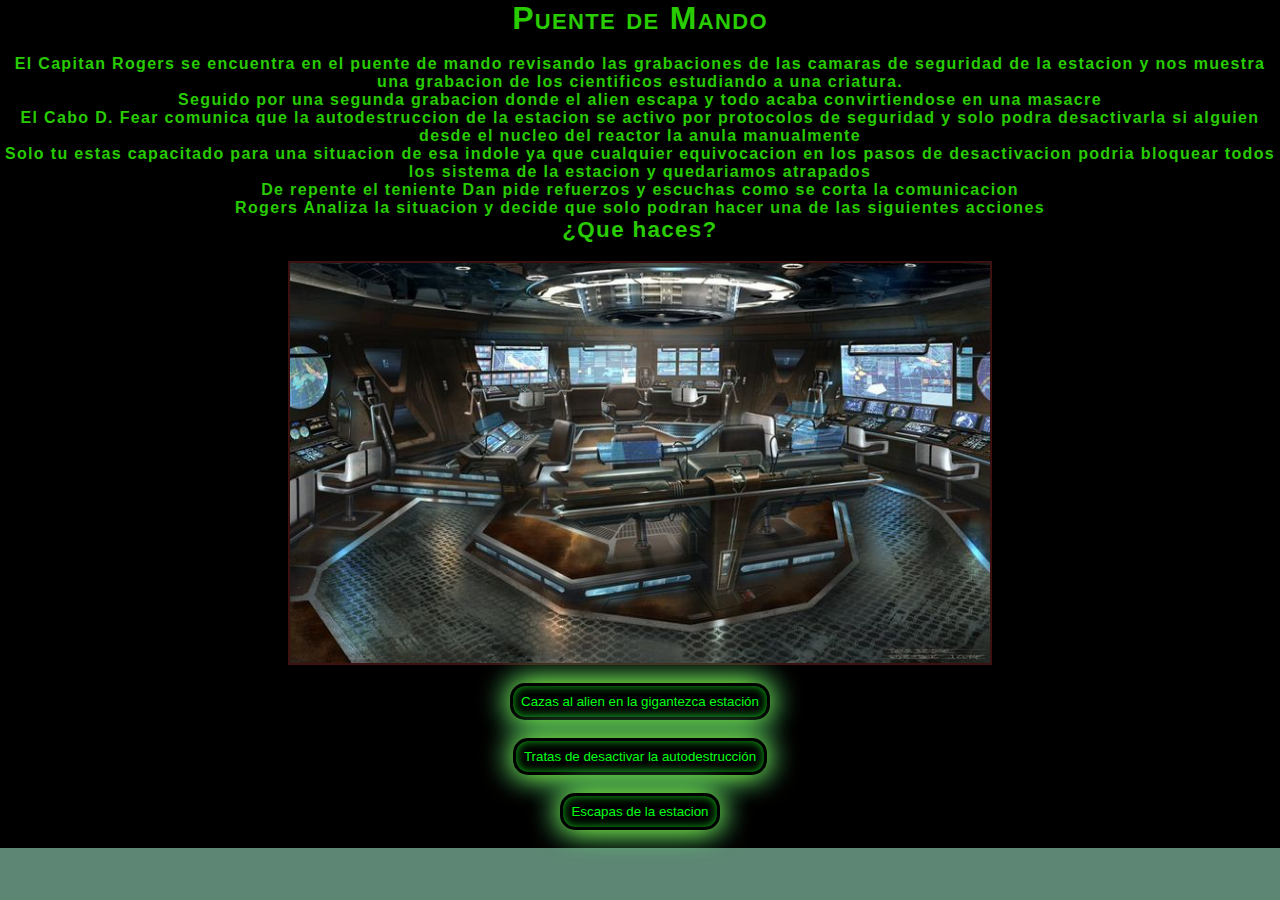
<file: niveles/puente.html>
<!DOCTYPE html>
<html lang="en">
<head>
    <meta charset="UTF-8">
    <meta http-equiv="X-UA-Compatible" content="IE=edge">
    <meta name="viewport" content="width=device-width, initial-scale=1.0">
    <link rel="stylesheet" href="../css/estilo.css">
    <title>Puente de Mando</title>
</head>
<body>
    <div class="container">
        <h1>Puente de Mando</h1><br>
        <div>
            <p>El Capitan Rogers se encuentra en el puente de mando revisando las grabaciones de las camaras de seguridad de la estacion y nos muestra una grabacion de los cientificos estudiando a una criatura. </p>
            <p>Seguido por una segunda grabacion donde el alien escapa y todo acaba convirtiendose en una masacre</p>
            <p>El Cabo D. Fear  comunica que la autodestruccion de la estacion se activo por protocolos de seguridad y solo podra desactivarla si alguien desde el nucleo del reactor la anula manualmente</p>
            <p>Solo tu estas capacitado para una situacion de esa indole ya que cualquier equivocacion en los pasos de desactivacion podria bloquear todos los sistema de la estacion y quedariamos atrapados</p>
            <p>De repente el teniente Dan pide refuerzos y escuchas como se corta la comunicacion </p>
            <p>Rogers Analiza la situacion y decide que solo podran hacer una de las siguientes acciones</p>
        </div>
        <h2> ¿Que haces? </h2><br>
        <div class="final">
            <img src="../imagenes/puente.jpg" alt="laboratorio">
        </div><br>
        <div>
            <button class="botones" >   
                <a href="../finales/alien.html">Cazas al alien en la gigantezca estación</a>       
            </button><br>
        
            <button class="botones" >
                <a href="../finales/autodestruccion.html">Tratas de desactivar la autodestrucción</a>
            </button><br>
            
            <button class="botones" >
                <a href="../finales/escape.html">Escapas de la estacion</a>
            </button><br>
        
          </div>
    
    </div>
</body>
</html>
</file>
<file: css/estilo.css>
*{
    margin: 0;
    padding: 0;
}
body {
    background-color: rgb(22 79 54 / 69%);;
    font-family: 'Courier New', Courier, monospace;
    color:rgb(229, 238, 240);
    display: grid;
}
main{
    display: flex;
}
.div{
    display: flex;
    flex-direction: column;
    background-color: #55788791;;
    color: #000;
    padding-bottom: 40px;
}
.titulo{
    color: black;
    font-size: 300%;
    padding-top: 50px;
  
   font-family: 'Syncopate'; 
}
h1 {
    text-align: center;
    font-variant: small-caps;        
}
h2{
    text-align: center;
    font-size: 140%;
    font-weight: bold;
}
.container{
    background-color: black;
    font-family: -apple-system, BlinkMacSystemFont, 'Segoe UI', Roboto, Oxygen, Ubuntu, Cantarell, 'Open Sans', 'Helvetica Neue', sans-serif;
    color: rgba(50, 252, 0, 0.816);
    text-align: center;
    font-weight: 750;
    letter-spacing: 1pt;
    font-weight: bold;
}
ul li::marker{
    color: black; 
}
.botones{
    background-color: #000;
    display: flex;
    margin: auto;
    border: 3px solid black;
    border-radius: 15px;
    padding: 8px;
    color: rgb(0, 255, 21);
    box-shadow: 0 0 30px 0 rgb(162 255 0), 0 0 30px 0 rgb(20 169 220), 0 0 10px 0 rgb(15 175 24) inset; 

  
}
.botones a{
    text-decoration: none;
    color: rgb(0, 255, 21)
}
.botones2{
    background-color: #000;
    display: flex;
    margin: auto;
    border: 3px solid black;
    border-radius: 15px;
    padding: 8px;
    box-shadow: 0 0 30px 0 rgb(255, 115, 0),
    0 0 30px 0 rgb(220, 20, 20), 
    0 0 10px 0  rgb(175, 100, 15) inset;
}
.botones2 a{
    text-decoration: none;
    color:orangered;
}

.portal{
    display: flex;
    justify-content: center;
    color: rgb(123, 245, 99);
    height: 400px;
     padding: 30px; 
    text-align: center;
   
}
.espacio { 
    display: flex;
    justify-content: center;
    color: #FF9800;
    height: 400px;
    padding: 30px;
    text-align: center;
    font-family: -apple-system, BlinkMacSystemFont, 'Segoe UI', Roboto, Oxygen, Ubuntu, Cantarell, 'Open Sans', 'Helvetica Neue', sans-serif;
    
    
}
#gridSys{
    display: grid;
    grid-template-columns: 450px 500px;
    grid-template-rows: 70px 400px;
    justify-items: center;
}
.portada { 
     background-color: #000;
    border: solid 4px rgb(255, 228, 181);;
    width: 500px;
    margin: auto;
    padding-bottom: 30px;
    text-align: center;
    
    
}  
#libros{
    width: 350px;
    height: 300px;
    border: 1px solid black;
}
/* Final Escape */
#escape{
    background-color: black;
    font-family: -apple-system, BlinkMacSystemFont, 'Segoe UI', Roboto, Oxygen, Ubuntu, Cantarell, 'Open Sans', 'Helvetica Neue', sans-serif;
    color: rgba(50, 252, 0, 0.816);
    text-align: center; 
    font-weight: 750;
    font-weight: bold;
}
 
.final img {
    border: solid 2px rgba(211, 58, 58, 0.295);
    width :700px;
     height:400px;
     display: flex;
    margin: auto;
}
/* footers */
.alienFooter{
 margin:80px 0px 50px;
}
</file>
